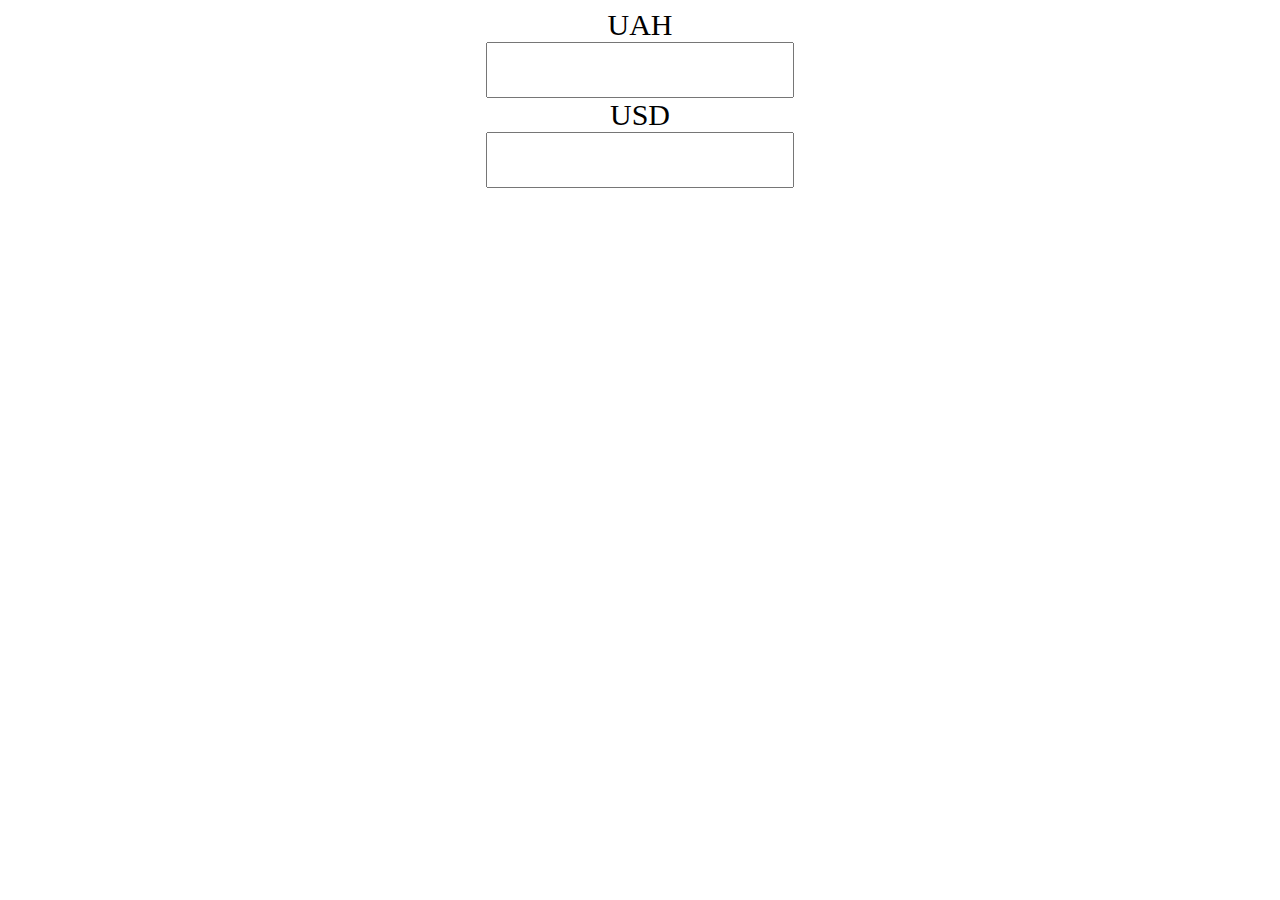
<file: AJAX/index.html>
<!DOCTYPE html>
<html lang="en">
<head>
    <meta charset="UTF-8">
    <meta name="viewport" content="width=device-width, initial-scale=1.0">
    <meta http-equiv="X-UA-Compatible" content="ie=edge">
    <title>Calc</title>
    <style>
        label {
            display: block;
            font-size: 30px;
            text-align: center;
        }
        input {
            display: block;
            margin: 0 auto;
            width: 300px;
            height: 50px;
            font-size: 30px;
        }
    </style>
</head>
<body>
    <label for="UAH">UAH</label>
    <input id="uah" type="text">
    <label for="usd">USD</label>
    <input id="usd" type="text">
    <script src="js/script.js"></script>
</body>
</html>
</file>
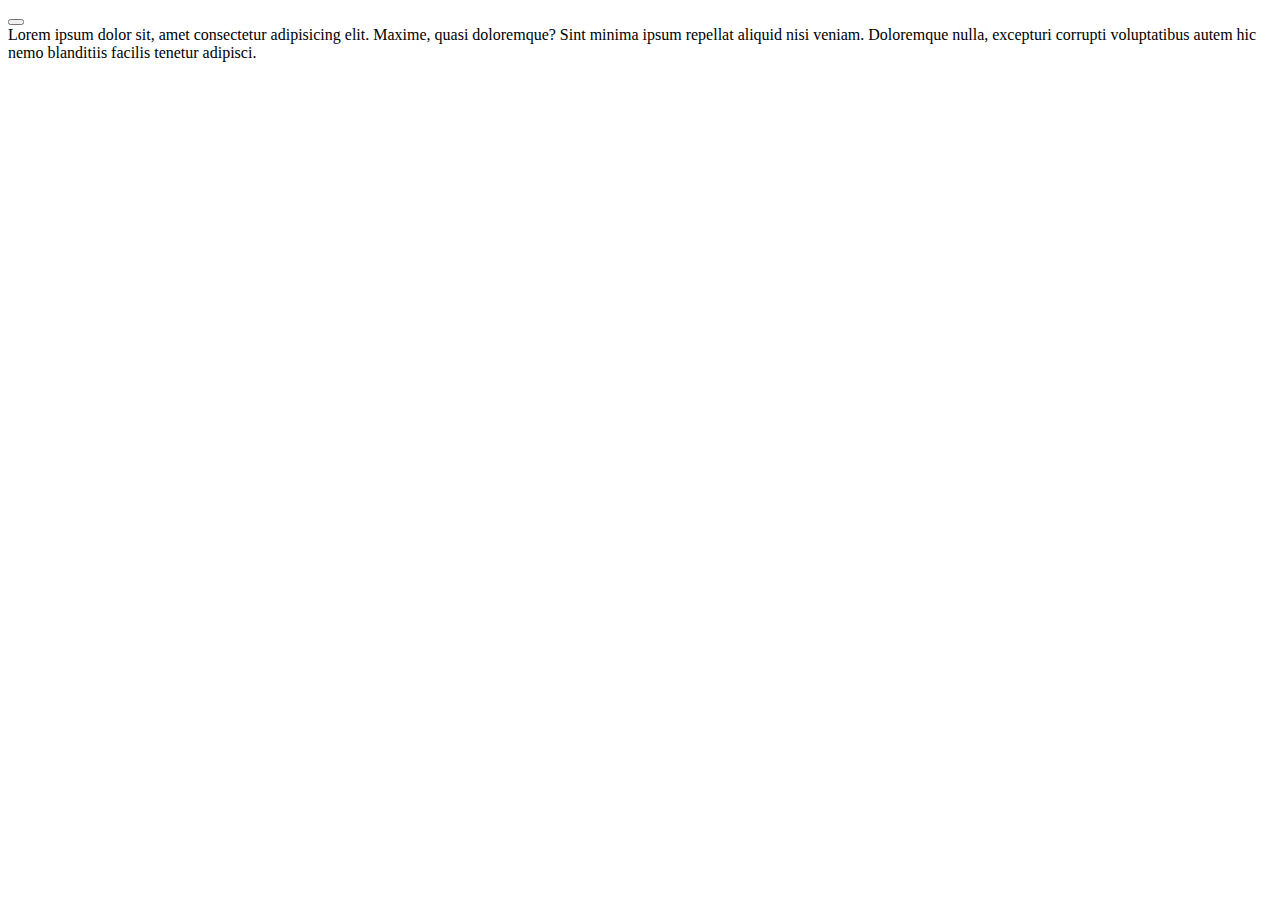
<file: event_loop/index.html>
<!DOCTYPE html>
<html lang="en">
<head>
   <meta charset="UTF-8">
   <meta http-equiv="X-UA-Compatible" content="IE=edge">
   <meta name="viewport" content="width=device-width, initial-scale=1.0">
   <title>Document</title>
</head>
<body>

   <button></button>
   <div>Lorem ipsum dolor sit, amet consectetur adipisicing elit. Maxime, quasi doloremque? Sint minima ipsum repellat aliquid nisi veniam. Doloremque nulla, excepturi corrupti voluptatibus autem hic nemo blanditiis facilis tenetur adipisci.</div>
   <script src="script.js"></script>
</body>
</html>
</file>
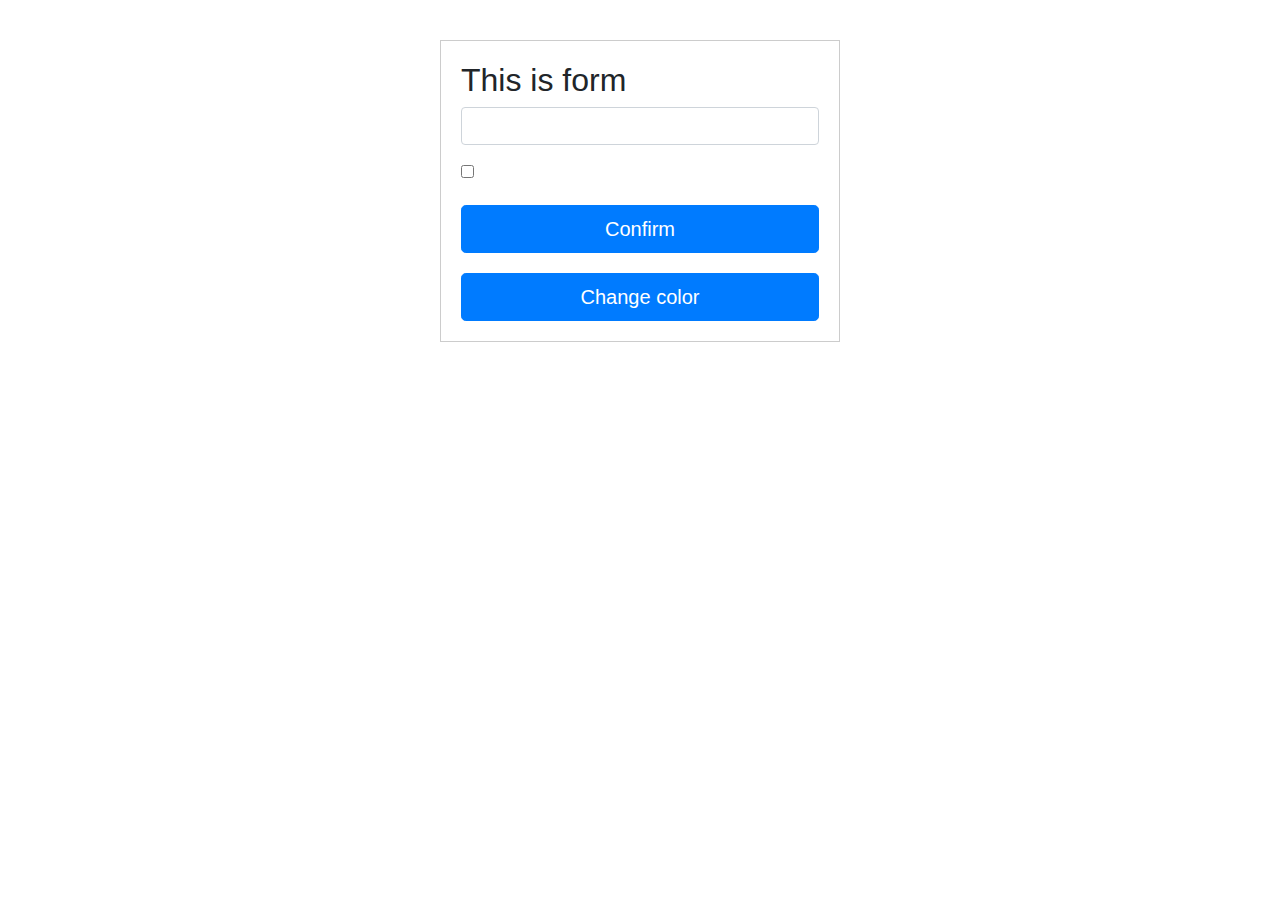
<file: localstorage/index.html>
<!DOCTYPE html>
<html lang="ru">
<head>
    <meta charset="utf-8">
    <meta http-equiv="X-UA-Compatible" content="IE=edge">
    <title>Заголовок</title>
    <link rel="stylesheet" href="https://stackpath.bootstrapcdn.com/bootstrap/4.4.1/css/bootstrap.min.css">
    <link rel="stylesheet" href="style.css">
</head>
<body>

    <div class="wrapper">
        <form class="form-signin">
            <h2 class="form-signin-heading">This is form</h2>
            <input type="text" class="form-control">
            <input id="checkbox" type="checkbox">
            <button class="btn btn-block btn-lg btn-primary">Confirm</button>
        </form>
        <button id="color" class="btn btn-block btn-lg btn-primary">Change color</button>
    </div>

    <script src="script.js"></script>
</body>
</html>
</file>
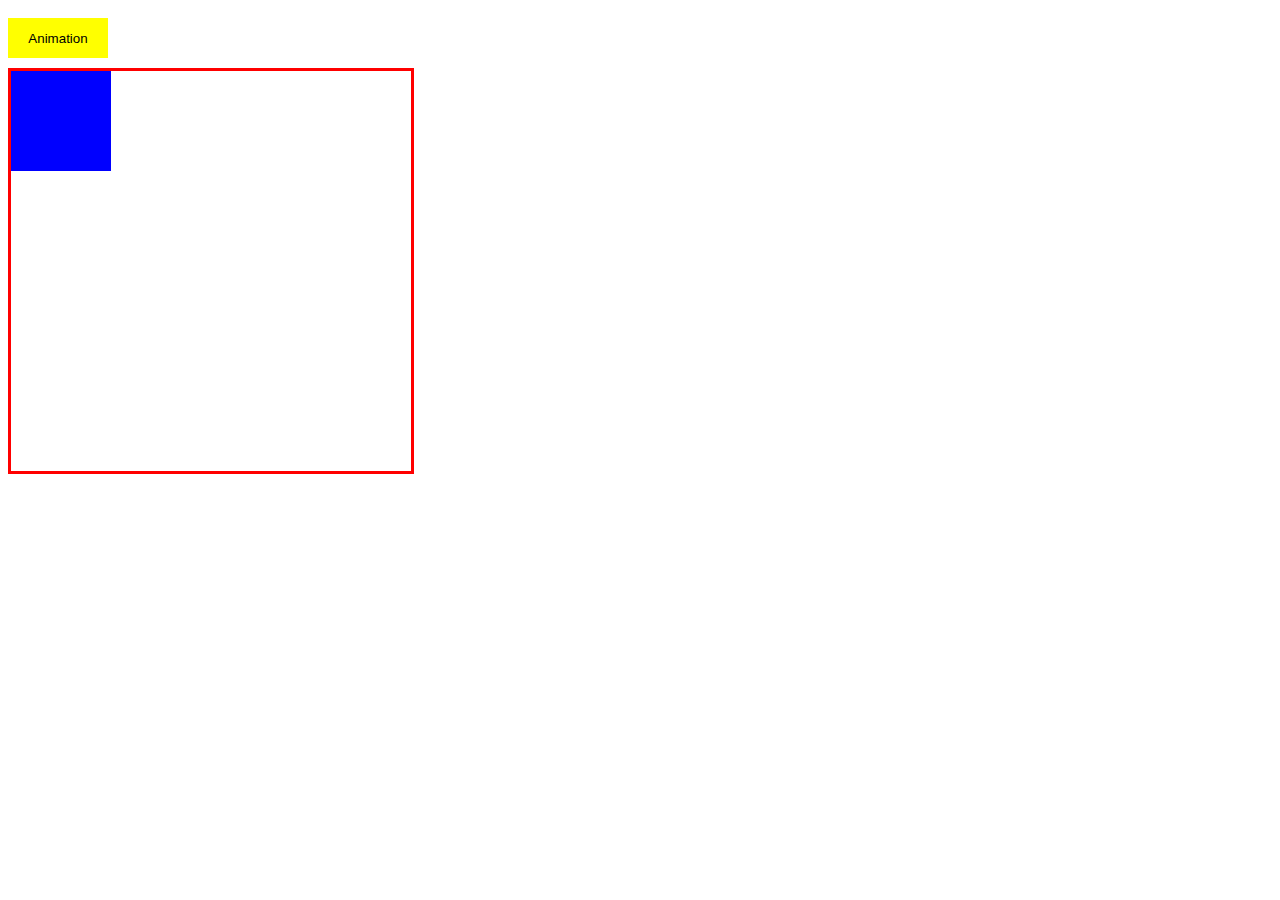
<file: setTimeout/index.html>
<!DOCTYPE html>
<html lang="ru">
  <head>
    <meta charset="utf-8">
    <meta http-equiv="X-UA-Compatible" content="IE=edge">
   	<title>Java Script</title>
   	<link rel="stylesheet" href="style.css">
  </head>
  <body>
    <button class="btn">Animation</button>
    <div class="wrapper">
        <div class="box"></div>
    </div>

	<script src="script.js"></script>
  </body>
</html>
</file>
<file: localstorage/style.css>
* {
    box-sizing: border-box;
}
.wrapper {
    width: 400px;
    margin: 40px auto 0 auto;
    border: 1px solid rgba(0,0,0, .2);
    padding: 20px;
}

button {
    margin-top: 20px;
}

[type=checkbox] {
    margin-top: 20px;
}
</file>
<file: setTimeout/style.css>
.box {
  position: absolute;
  width: 100px;
  height: 100px;
  background-color: blue;
}
.wrapper {
  position: relative;
  width: 400px;
  height: 400px;
  border: 3px solid red;
}
button {
  margin-bottom: 10px;
  margin-top: 10px;
  width: 100px;
  height: 40px;
  background-color: yellow;
  border: none;
  cursor: pointer;
}

button:hover {
 border: 2px solid black;

}
</file>
